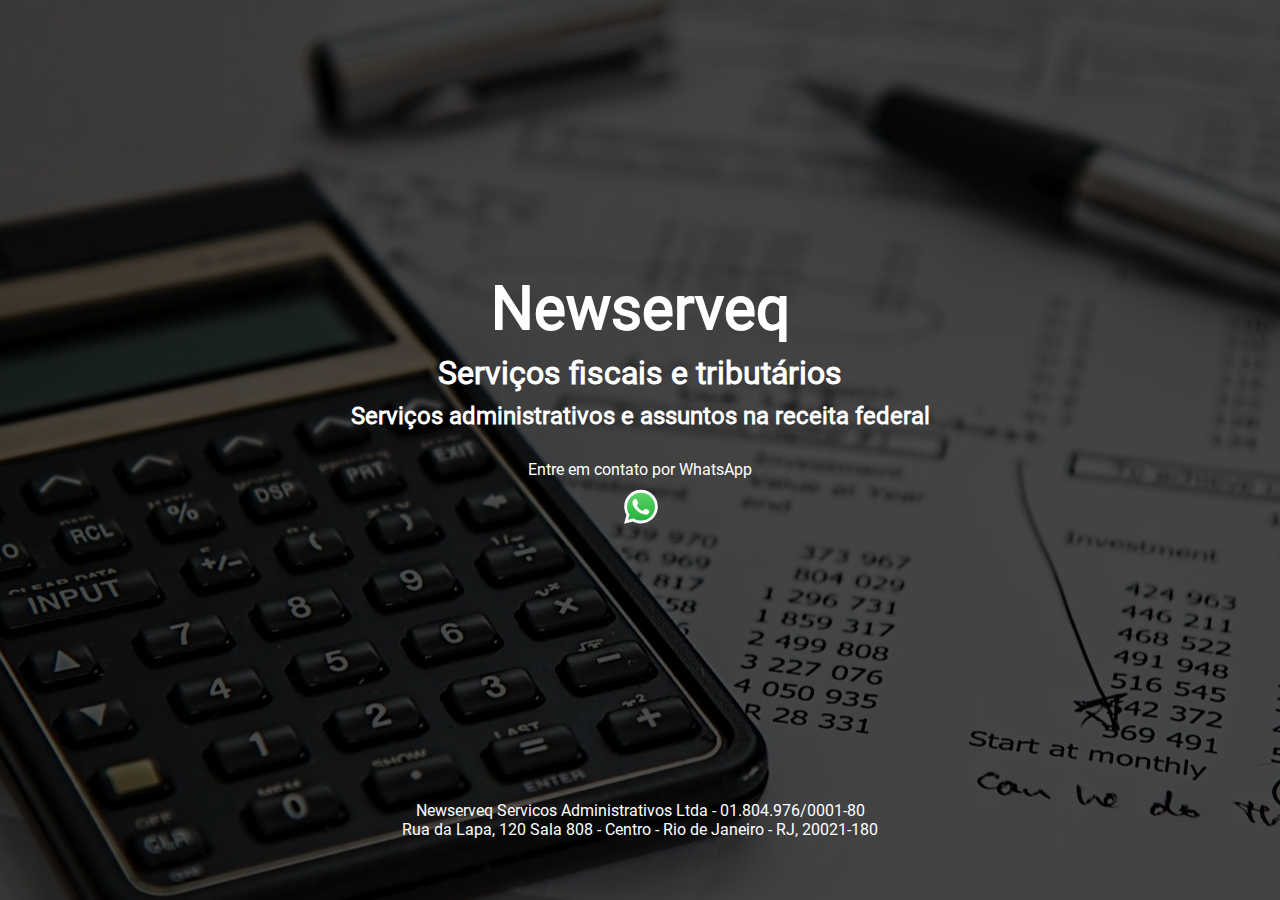
<file: index.html>
<!DOCTYPE html>
<html lang="pt">
  <head>
    <meta charset="UTF-8" />
    <meta http-equiv="X-UA-Compatible" content="IE=edge" />
    <meta name="viewport" content="width=device-width, initial-scale=1.0" />
    <!-- Meta tags Início -->
    <meta name="title" content="Newserveq Servicos Administrativos Ltda">
    <meta name="description" content="Serviços de contabilidade em geral, exceto comércio. Assuntos na receita federal.">
    <meta name="keywords" content="contabilidade,escritorio de contabilidade,contabilidade online,escritório de contabilidade,simbolo contabilidade,contabilidade de custos,dre contabilidade,contabil,financeiro,contador,empresas,fiscal,receita federal,impostos,tributação,pis,cofins,IRPF,IRPJ,firma,abertura de empresas,">
    <meta name="robots" content="index, follow">
    <meta http-equiv="Content-Type" content="text/html; charset=utf-8">
    <meta name="language" content="Portuguese">
    <meta name="author" content="Paulo Roberto de Almeida Duarte">
    <meta property="og:title" content="Newserveq Servicos Administrativos Ltda">
    <meta property="og:site_name" content="Newserveq Servicos Administrativos Ltda">
    <meta property="og:url" content="https://newserveq.netlify.app/">
    <meta property="og:description" content="Serviços de contabilidade em geral, exceto comércio. Assuntos na receita federal.">
    <meta property="og:type" content="business.business">
    <meta property="og:image" content="https://newserveq.netlify.app/img/plano-de-fundo.webp">
    <!-- Meta tags Fim -->

    <link rel="shortcut icon" href="/favicon.ico" />
    <link rel="stylesheet" href="/css/index.css" />
    <title>Newserveq</title>
  </head>
  <body>
    <div class="fundo-preto"></div>
    <main>
      <section class="sessao-principal">
        <h1>Newserveq</h1>
        <h2>Serviços fiscais e tributários</h2>
        <h3>Serviços administrativos e assuntos na receita federal</h3>
        <p>
          Entre em contato por WhatsApp
        </p>
        <a href="https://wa.me/+5521991242276" target="__blank">
          <picture>
              <img width="37" height="36" src="/img/whatsapp.svg" alt="Logo do Whatsapp" />
          </picture>
        </a>
      </section>
      <footer>
        <p>Newserveq Servicos Administrativos Ltda - 01.804.976/0001-80</p>
        <p>Rua da Lapa, 120 Sala 808 - Centro - Rio de Janeiro - RJ, 20021-180</p>
      </footer>
    </main>
  </body>
</html>
</file>
<file: css/index.css>
@font-face {
    font-family: 'Roboto';
    src: url('/fonts/Roboto-Regular.ttf');
}

* {
    font-family: 'Roboto', sans-serif;
    margin: 0;
    padding: 0;
    box-sizing: content-box;
}

body, main {
    position: relative;
    min-height: 100vh;
    display: flex;
    flex-direction: column;
    color: white;
}

.fundo-preto {
    background-color: rgba(0, 0, 0, 0.7);
    position: absolute;
    top: 0;
    left: 0;
    height: 100vh;
    width: 100vw;
}

body {
    background: url('/img/plano-de-fundo.webp');
    background-position: center center;
}

.sessao-principal {
    flex: 9;
    display: flex;
    flex-direction: column;
    gap: 10px;
    align-items: center;
    justify-content: center;
    padding: 0 10px;
}

.sessao-principal * {
    text-align: center;
    word-break: break-word;
}

.sessao-principal h1 {
    font-size: 40px;
}

.sessao-principal h2 {
    font-size: 22px;
}

.sessao-principal h3 {
    font-size: 20px;
}

.sessao-principal p {
    margin-top: 20px;
}

footer {
    flex: 1;
    text-align: center;
}

@media only screen and (min-width: 768px) {
    .sessao-principal h1 {
        font-size: 60px;
    }

    .sessao-principal h2 {
        font-size: 32px;
    }

    .sessao-principal h3 {
        font-size: 24px;
    }

    .sessao-principal a {
        transition: transform 150ms ease-in-out;
    }

    .sessao-principal a:hover {
        transform: scale(1.3);
        transition: transform 150ms ease-in-out;
    }
  }
</file>
